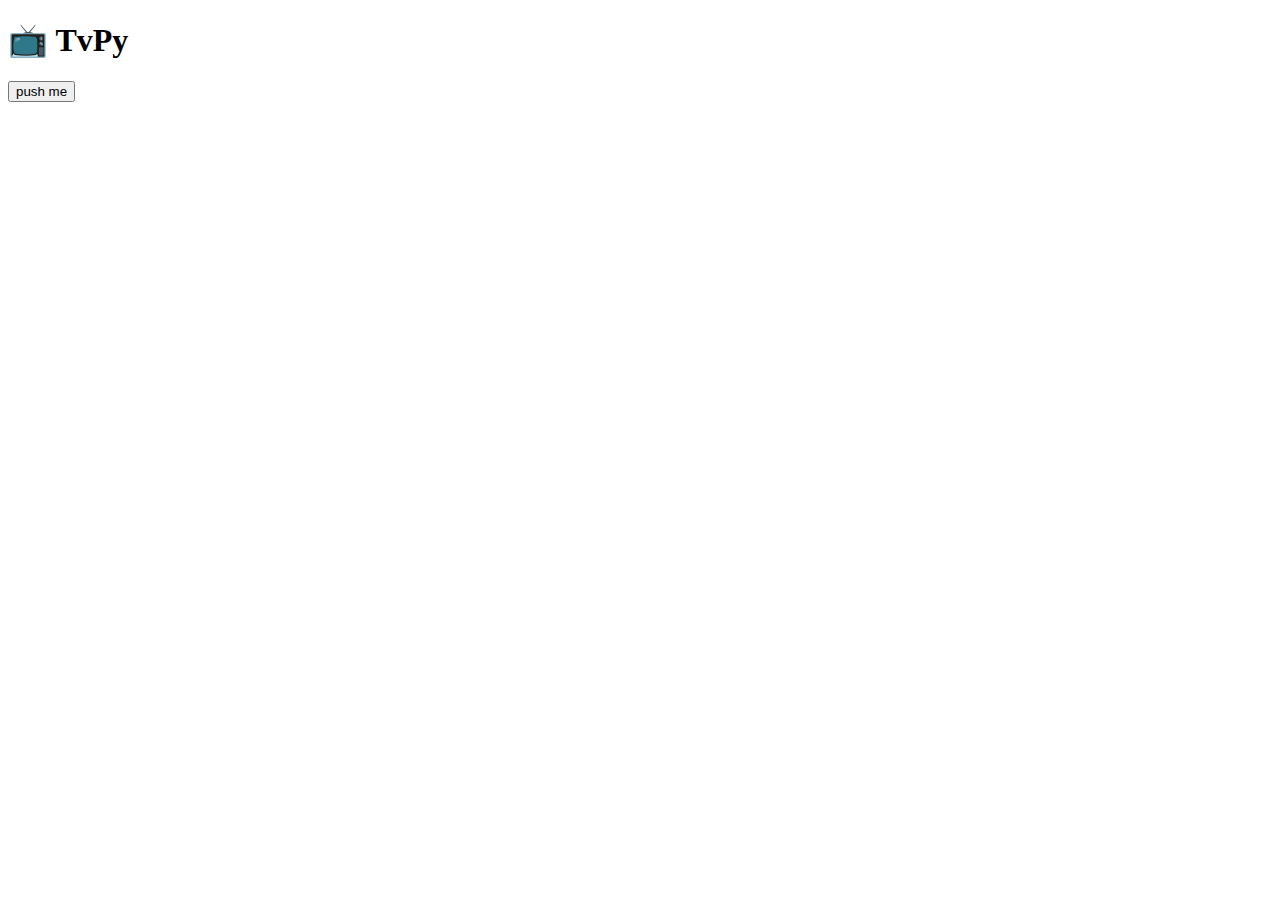
<file: tvpy/index.html>
<!DOCTYPE html>
<html>
<head>
  <link rel="icon" href="data:image/svg+xml,<svg xmlns=%22http://www.w3.org/2000/svg%22 viewBox=%220 0 100 100%22><text y=%22.9em%22 font-size=%2290%22>📺</text></svg>"/>
  <meta name="viewport" content="width=device-width, initial-scale=1">
  <title>TvPy</title>
  <style>{css}</style>
  <script>var data = {data};{js}</script>
</head>
<body>
  <div id="main">
    <h1>📺 TvPy</h1>
    <input type="button" value="push me">
    <div id="items"></div>
  </div>
</body>
</html>
</file>
